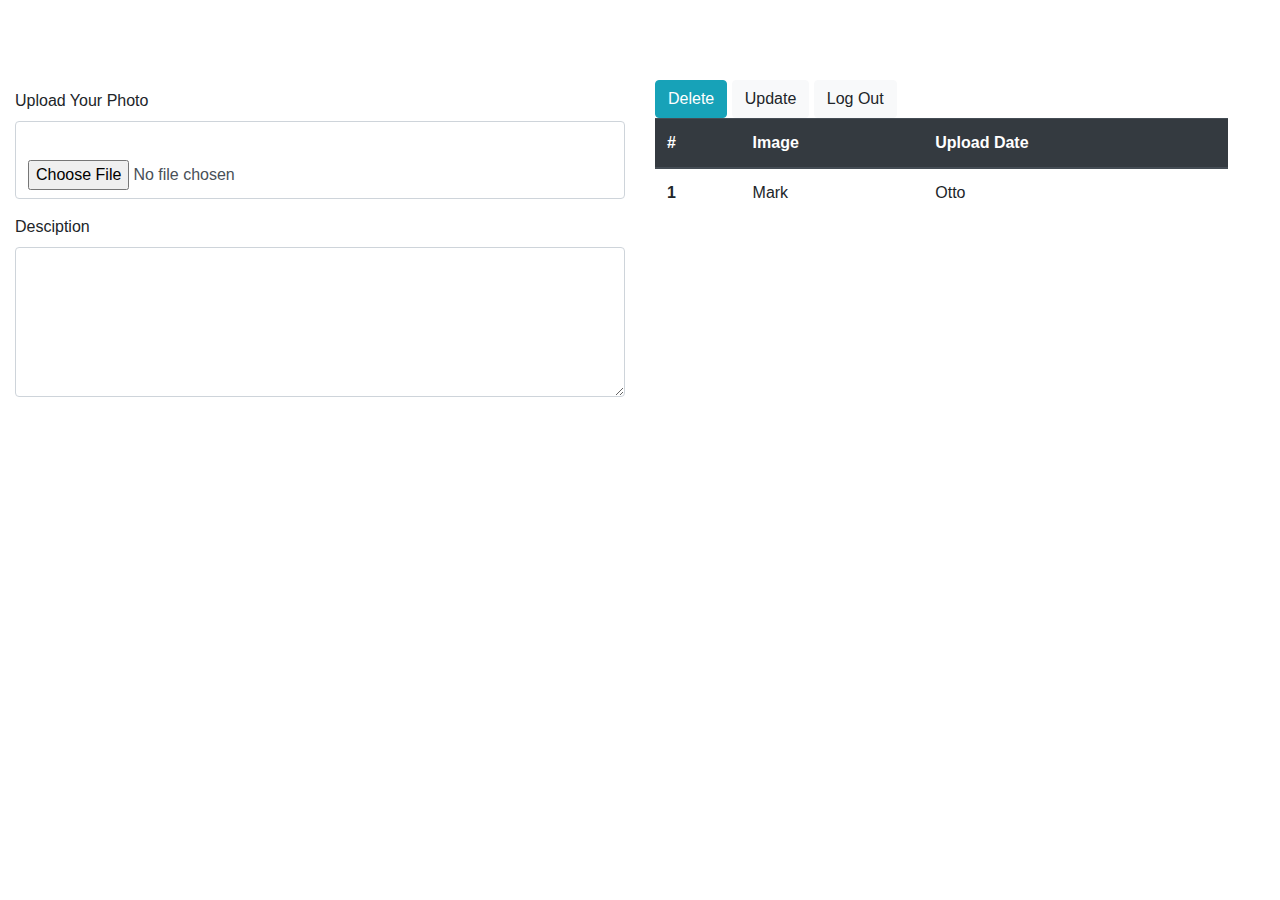
<file: home.html>
<!DOCTYPE html>
<html lang="en">

<head>
     <meta charset="UTF-8">
     <meta http-equiv="X-UA-Compatible" content="IE=edge">
     <meta name="viewport" content="width=device-width, initial-scale=1.0">
     <title>ADMIN - PAGE</title>
     <link rel="stylesheet" href="https://stackpath.bootstrapcdn.com/bootstrap/4.3.1/css/bootstrap.min.css">
     <link rel="stylesheet" href="assets/css/style.css">
</head>

<body>
  <div>
     <div class="col-md-6 col-sm-12 upload-section">
          <div class="mb-3 ">
               <label for="exampleFormControlInput1" class="form-label">Upload Your Photo</label>
               <input type="file" class="form-control" id="exampleFormControlInput1" >
             </div>
             <div class="mb-3 ">
               <label for="exampleFormControlTextarea1" class="form-label">Desciption</label>
               <textarea class="form-control" id="exampleFormControlTextarea1" rows="3"></textarea>
             </div>
     </div>
     <div class="col-md-6 col-sm-12 table-section">
          <button type="button" class="btn btn-info">Delete</button>
          <button type="button" class="btn btn-light">Update</button>
          <button type="button" class="btn btn-light" onclick=" logoutFunction()">Log Out</button>
          <table class="table">
               <thead class="thead-dark">
                 <tr>
                   <th scope="col">#</th>
                   <th scope="col">Image</th>
                   <th scope="col">Upload Date</th>
                 </tr>
               </thead>
               <tbody>
                 <tr>
                   <th scope="row">1</th>
                   <td>Mark</td>
                   <td>Otto</td>
                 </tr>
               </tbody>
             </table>
     </div>
  </div>
</body>
     <script src="assets/javascript/script.js"></script>
     <script src="https://code.jquery.com/jquery-3.2.1.slim.min.js"
          integrity="sha384-KJ3o2DKtIkvYIK3UENzmM7KCkRr/rE9/Qpg6aAZGJwFDMVNA/GpGFF93hXpG5KkN"
          crossorigin="anonymous"></script>
     <script src="https://cdn.jsdelivr.net/npm/popper.js@1.12.9/dist/umd/popper.min.js"
          integrity="sha384-ApNbgh9B+Y1QKtv3Rn7W3mgPxhU9K/ScQsAP7hUibX39j7fakFPskvXusvfa0b4Q"
          crossorigin="anonymous"></script>
     <script src="https://cdn.jsdelivr.net/npm/bootstrap@4.0.0/dist/js/bootstrap.min.js"
          integrity="sha384-JZR6Spejh4U02d8jOt6vLEHfe/JQGiRRSQQxSfFWpi1MquVdAyjUar5+76PVCmYl"
          crossorigin="anonymous"></script>
</html>
</file>
<file: assets/css/style.css>
.divider:after,
.divider:before {
     content: "";
     flex: 1;
     height: 1px;
     background: #eee;
}

.h-custom {
     height: calc(100% - 73px);
}
.btn-primary {
     color: #fff;
     background-color: #007bff;
     border-color: #007bff;
     width: 154px;
     height: 44px;
 }
@media (max-width: 450px) {
     .h-custom {
          height: 100%;
     }
}
img.vert-move {
     -webkit-animation: mover 1s infinite  alternate;
     animation: mover 1s infinite  alternate;
 }
 img.vert-move {
     -webkit-animation: mover 1s infinite  alternate;
     animation: mover 1s infinite  alternate;
 }
 @-webkit-keyframes mover {
     0% { transform: translateY(0); }
     100% { transform: translateY(-10px); }
 }
 @keyframes mover {
     0% { transform: translateY(0); }
     100% { transform: translateY(-10px); }
 }
 .bg-light {
     background-color: #7f9fbf!important;
 }
.upload-section{
     padding-top: 89px;
     float: left;
}
.form-control {
     display: block;
     width: 100%;
     height: calc(1.5em + 0.75rem + 2px);
     padding: 2.375rem 0.75rem;
     font-size: 1rem;
     font-weight: 400;
     line-height: 1.5;
     color: #495057;
     background-color: #fff;
     background-clip: padding-box;
     border: 1px solid #ced4da;
     border-radius: 0.25rem;
     transition: border-color .15s ease-in-out,box-shadow .15s ease-in-out;
 }
 .table-section{
     float: left;
     padding-top: 80px;
 }
 .table {
     width: 94%;
     margin-bottom: 1rem;
     color: #212529;
 }

 tr:hover{
     background-color: black;
     color: white;
 }
</file>
